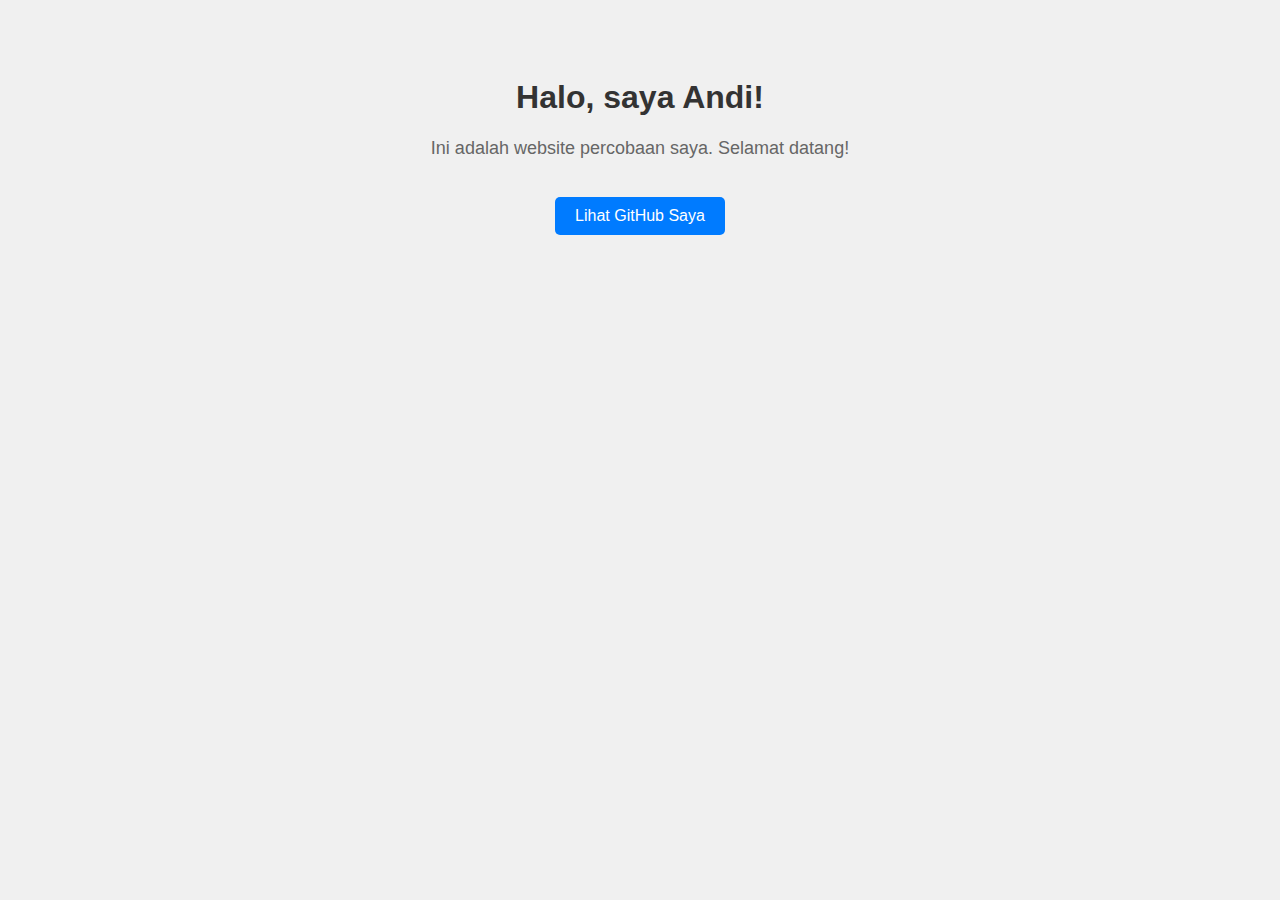
<file: index.html>
<!DOCTYPE html>
<html lang="id">
<head>
  <meta charset="UTF-8">
  <meta name="viewport" content="width=device-width, initial-scale=1.0">
  <title>Website Pribadi</title>
  <style>
    body {
      font-family: sans-serif;
      background-color: #f0f0f0;
      text-align: center;
      padding: 50px;
    }
    h1 {
      color: #333;
    }
    p {
      font-size: 18px;
      color: #666;
    }
    a {
      display: inline-block;
      margin-top: 20px;
      text-decoration: none;
      background-color: #007bff;
      color: white;
      padding: 10px 20px;
      border-radius: 5px;
    }
    a:hover {
      background-color: #0056b3;
    }
  </style>
</head>
<body>
  <h1>Halo, saya Andi!</h1>
  <p>Ini adalah website percobaan saya. Selamat datang!</p>
  <a href="https://github.com/andizhuu">Lihat GitHub Saya</a>
</body>
</html>
</file>
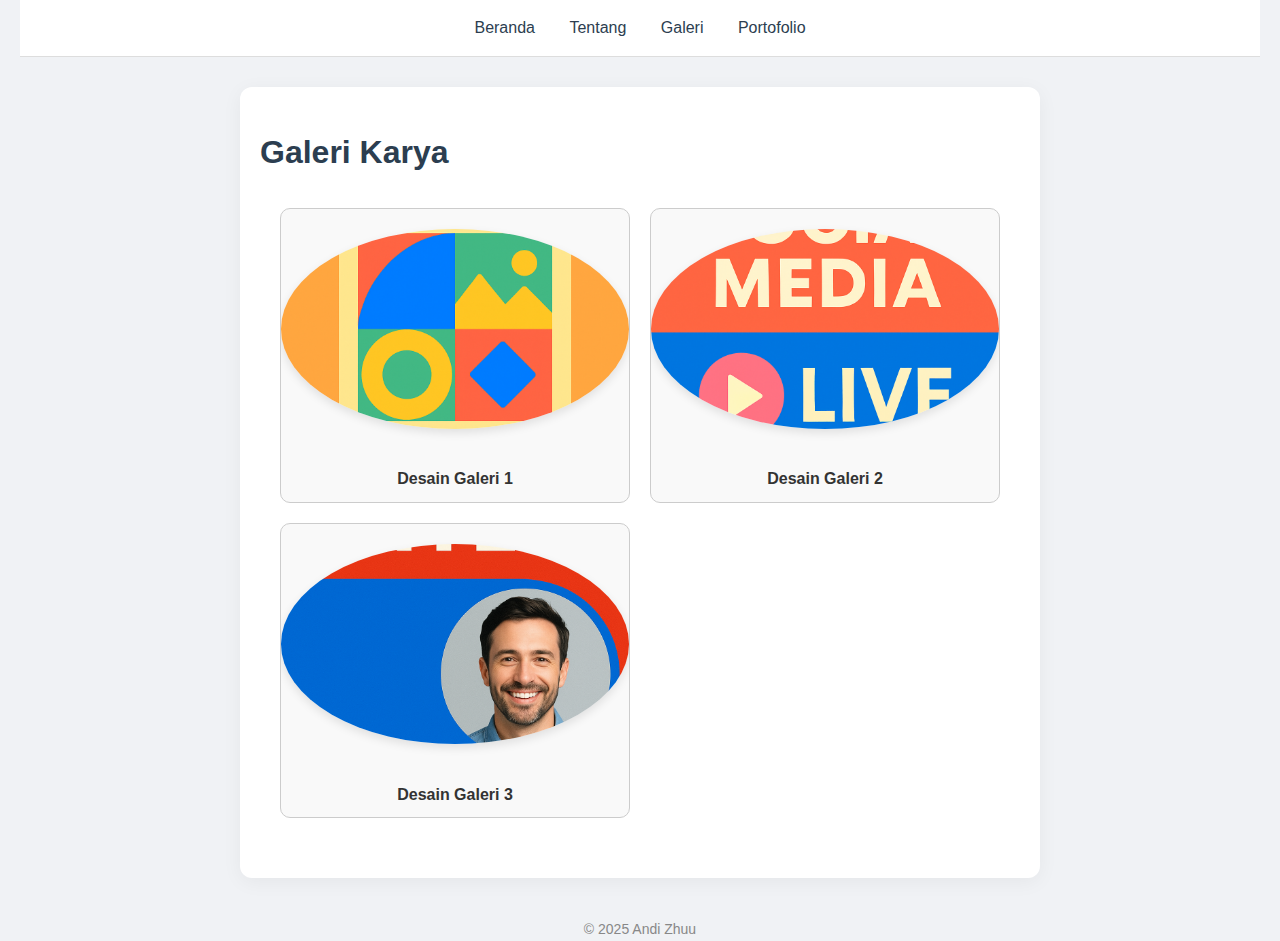
<file: galeri.html>
<!DOCTYPE html>
<html lang="id">
<head>
  <meta charset="UTF-8" />
  <meta name="viewport" content="width=device-width, initial-scale=1.0" />
  <title>Galeri</title>
  <link rel="stylesheet" href="style.css" />
  <style>
    .galeri-container {
      display: grid;
      grid-template-columns: repeat(auto-fit, minmax(250px, 1fr));
      gap: 20px;
      padding: 20px;
    }

    .galeri-item {
      border: 1px solid #ccc;
      border-radius: 10px;
      overflow: hidden;
      background: #f9f9f9;
      transition: transform 0.2s;
    }

    .galeri-item:hover {
      transform: scale(1.03);
    }

    .galeri-item img {
      width: 100%;
      height: 200px;
      object-fit: cover;
    }

    .galeri-caption {
      padding: 10px;
      text-align: center;
      font-weight: bold;
    }
  </style>
</head>
<body>
  <nav>
    <a href="index.html">Beranda</a>
    <a href="tentang.html">Tentang</a>
    <a href="galeri.html">Galeri</a>
    <a href="portofolio.html">Portofolio</a>
  </nav>

  <div class="container">
    <h1>Galeri Karya</h1>
    <div class="galeri-container">
      <div class="galeri-item">
        <a href="img/galeri1.jpg" target="_blank">
          <img src="img/galeri1.jpg" alt="Karya 1" />
        </a>
        <div class="galeri-caption">Desain Galeri 1</div>
      </div>
      <div class="galeri-item">
        <a href="img/galeri2.jpg" target="_blank">
          <img src="img/galeri2.jpg" alt="Karya 2" />
        </a>
        <div class="galeri-caption">Desain Galeri 2</div>
      </div>
      <div class="galeri-item">
        <a href="img/galeri3.jpg" target="_blank">
          <img src="img/galeri3.jpg" alt="Karya 3" />
        </a>
        <div class="galeri-caption">Desain Galeri 3</div>
      </div>
    </div>
  </div>

  <footer>
    &copy; 2025 Andi Zhuu
  </footer>
</body>
</html>
</file>
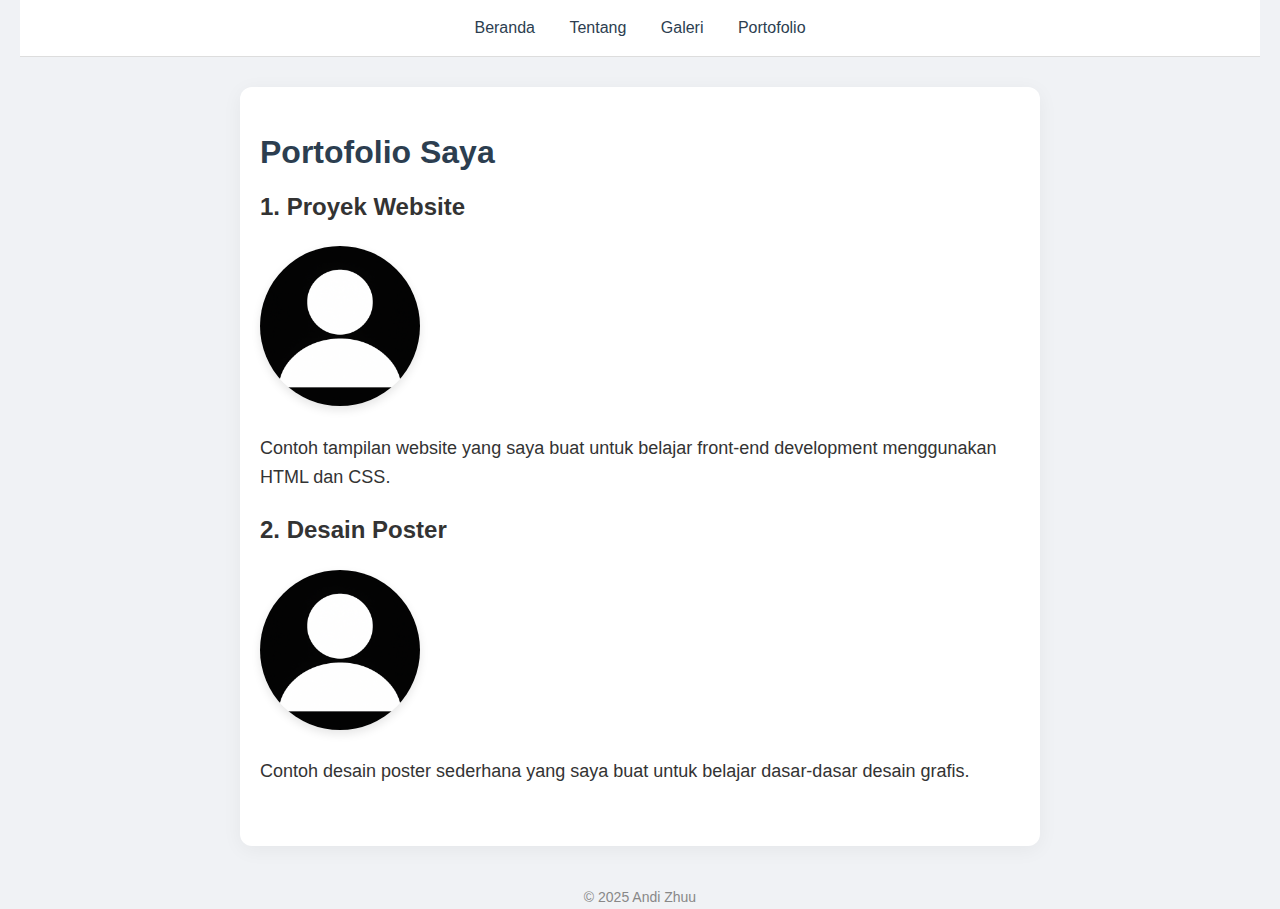
<file: portofolio.html>
<!DOCTYPE html>
<html lang="id">
<head>
  <meta charset="UTF-8" />
  <meta name="viewport" content="width=device-width, initial-scale=1.0" />
  <title>Portofolio</title>
  <link rel="stylesheet" href="style.css" />
</head>
<body>
  <nav>
    <a href="index.html">Beranda</a>
    <a href="tentang.html">Tentang</a>
    <a href="galeri.html">Galeri</a>
    <a href="portofolio.html" class="active">Portofolio</a>
  </nav>

  <div class="container">
    <h1>Portofolio Saya</h1>

    <h2>1. Proyek Website</h2>
    <img src="img/website1.jpg" alt="Contoh Website" width="300" />
    <p>Contoh tampilan website yang saya buat untuk belajar front-end development menggunakan HTML dan CSS.</p>

    <h2>2. Desain Poster</h2>
    <img src="img/desain1.jpg" alt="Desain Poster" width="300" />
    <p>Contoh desain poster sederhana yang saya buat untuk belajar dasar-dasar desain grafis.</p>
  </div>

  <footer>
    &copy; 2025 Andi Zhuu
  </footer>
</body>
</html>
</file>
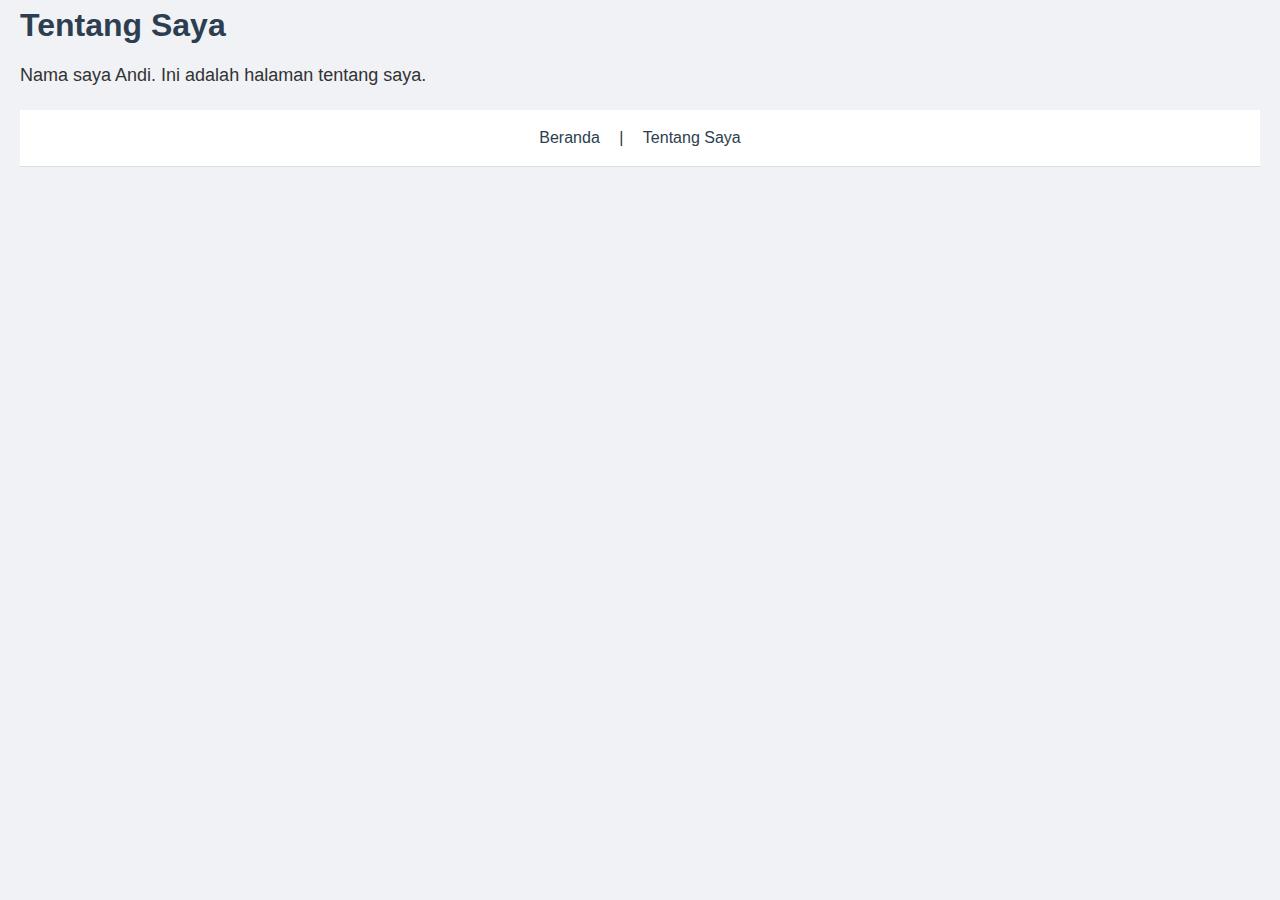
<file: tentang.html>
<!DOCTYPE html>
<html>
<head>
  <meta charset="UTF-8">
  <title>Tentang Saya</title>
   <link rel="stylesheet" href="style.css"/>
</head>
<body>
  <h1>Tentang Saya</h1>
  <p>Nama saya Andi. Ini adalah halaman tentang saya.</p>

  <!-- Navigasi -->
  <nav>
    <a href="index.html">Beranda</a> |
    <a href="tentang.html">Tentang Saya</a>
  </nav>
</body>
</html>
</file>
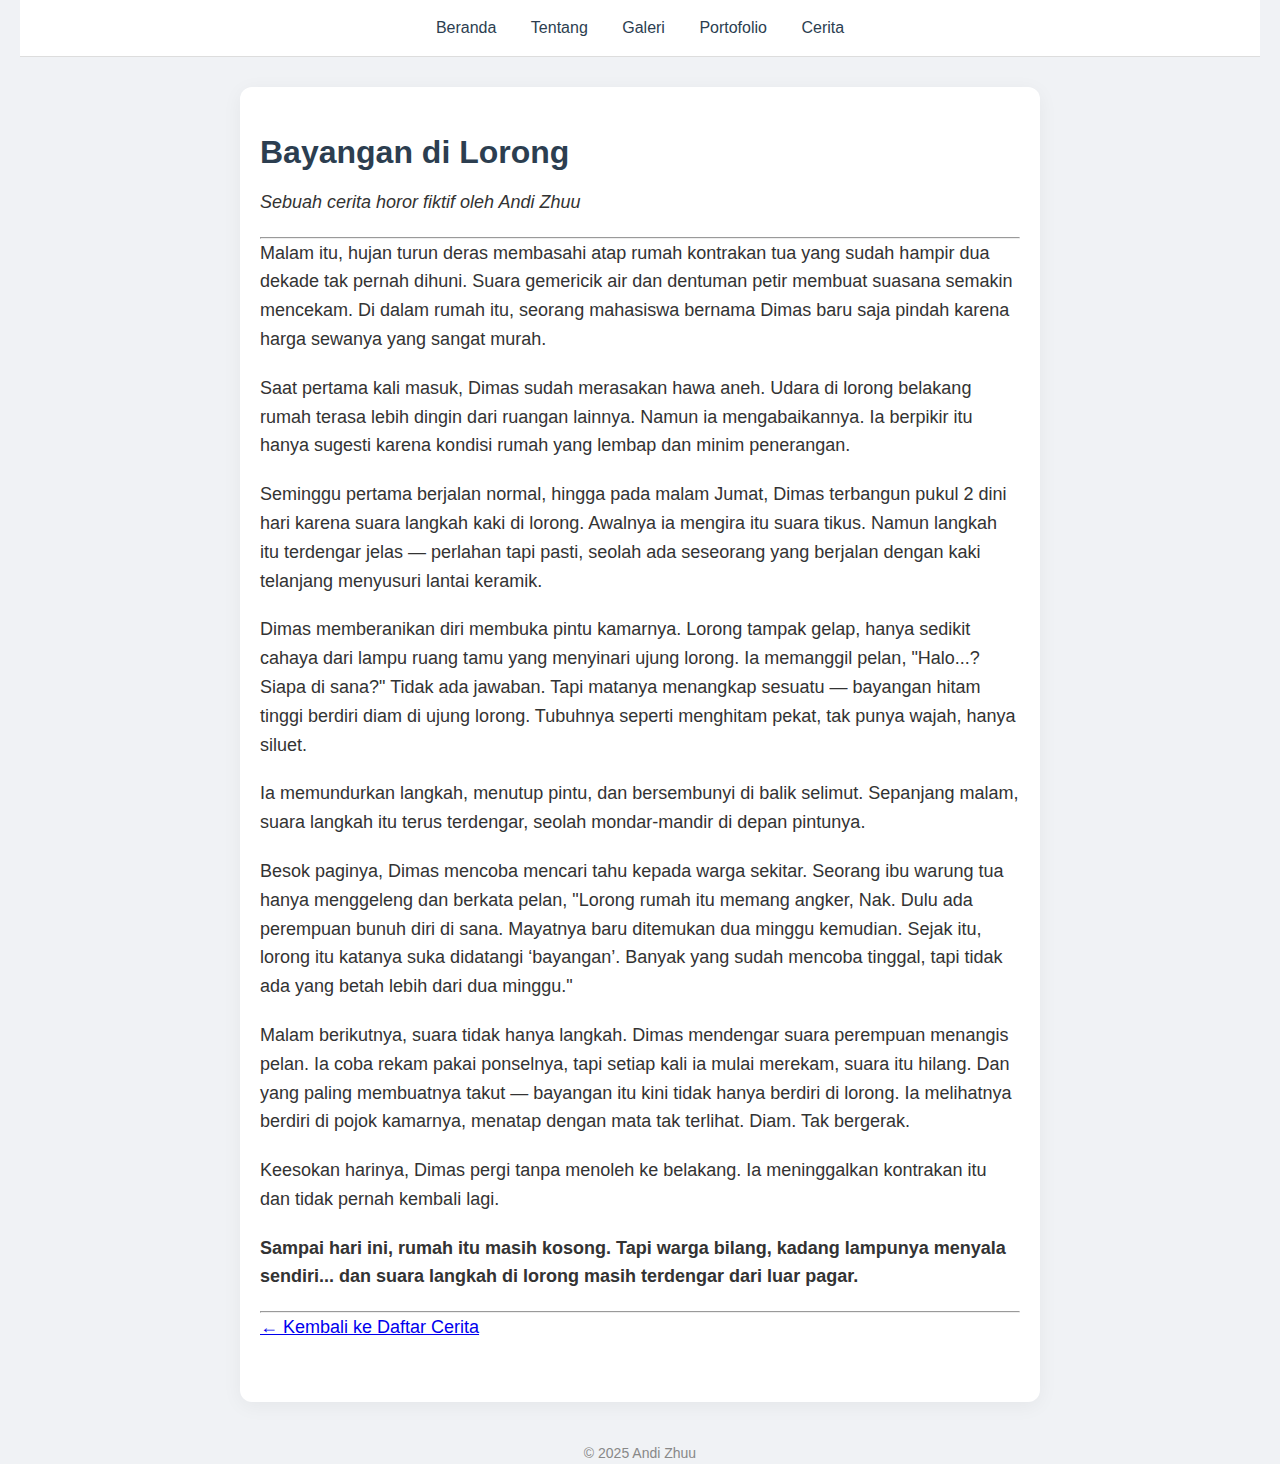
<file: cerita/bayangan-di-lorong.html>
<!DOCTYPE html>
<html lang="id">
<head>
  <meta charset="UTF-8">
  <meta name="viewport" content="width=device-width, initial-scale=1.0">
  <title>Bayangan di Lorong</title>
  <link rel="stylesheet" href="../style.css">
</head>
<body>
  <nav>
    <a href="../index.html">Beranda</a>
    <a href="../tentang.html">Tentang</a>
    <a href="../galeri.html">Galeri</a>
    <a href="../portofolio.html">Portofolio</a>
    <a href="../cerita.html">Cerita</a>
  </nav>

  <div class="container">
    <h1>Bayangan di Lorong</h1>
    <p><em>Sebuah cerita horor fiktif oleh Andi Zhuu</em></p>
    <hr>

    <p>
      Malam itu, hujan turun deras membasahi atap rumah kontrakan tua yang sudah hampir dua dekade tak pernah dihuni. Suara gemericik air dan dentuman petir membuat suasana semakin mencekam. Di dalam rumah itu, seorang mahasiswa bernama Dimas baru saja pindah karena harga sewanya yang sangat murah.
    </p>

    <p>
      Saat pertama kali masuk, Dimas sudah merasakan hawa aneh. Udara di lorong belakang rumah terasa lebih dingin dari ruangan lainnya. Namun ia mengabaikannya. Ia berpikir itu hanya sugesti karena kondisi rumah yang lembap dan minim penerangan.
    </p>

    <p>
      Seminggu pertama berjalan normal, hingga pada malam Jumat, Dimas terbangun pukul 2 dini hari karena suara langkah kaki di lorong. Awalnya ia mengira itu suara tikus. Namun langkah itu terdengar jelas — perlahan tapi pasti, seolah ada seseorang yang berjalan dengan kaki telanjang menyusuri lantai keramik.
    </p>

    <p>
      Dimas memberanikan diri membuka pintu kamarnya. Lorong tampak gelap, hanya sedikit cahaya dari lampu ruang tamu yang menyinari ujung lorong. Ia memanggil pelan, "Halo...? Siapa di sana?" Tidak ada jawaban. Tapi matanya menangkap sesuatu — bayangan hitam tinggi berdiri diam di ujung lorong. Tubuhnya seperti menghitam pekat, tak punya wajah, hanya siluet.
    </p>

    <p>
      Ia memundurkan langkah, menutup pintu, dan bersembunyi di balik selimut. Sepanjang malam, suara langkah itu terus terdengar, seolah mondar-mandir di depan pintunya.
    </p>

    <p>
      Besok paginya, Dimas mencoba mencari tahu kepada warga sekitar. Seorang ibu warung tua hanya menggeleng dan berkata pelan, "Lorong rumah itu memang angker, Nak. Dulu ada perempuan bunuh diri di sana. Mayatnya baru ditemukan dua minggu kemudian. Sejak itu, lorong itu katanya suka didatangi ‘bayangan’. Banyak yang sudah mencoba tinggal, tapi tidak ada yang betah lebih dari dua minggu."
    </p>

    <p>
      Malam berikutnya, suara tidak hanya langkah. Dimas mendengar suara perempuan menangis pelan. Ia coba rekam pakai ponselnya, tapi setiap kali ia mulai merekam, suara itu hilang. Dan yang paling membuatnya takut — bayangan itu kini tidak hanya berdiri di lorong. Ia melihatnya berdiri di pojok kamarnya, menatap dengan mata tak terlihat. Diam. Tak bergerak.
    </p>

    <p>
      Keesokan harinya, Dimas pergi tanpa menoleh ke belakang. Ia meninggalkan kontrakan itu dan tidak pernah kembali lagi.
    </p>

    <p><strong>Sampai hari ini, rumah itu masih kosong. Tapi warga bilang, kadang lampunya menyala sendiri... dan suara langkah di lorong masih terdengar dari luar pagar.</strong></p>

    <hr>
    <p><a href="../cerita.html">← Kembali ke Daftar Cerita</a></p>
  </div>

  <footer>
    &copy; 2025 Andi Zhuu
  </footer>
</body>
</html>
</file>
<file: style.css>
/* Reset dan font */
* {
  margin: 0;
  padding: 0;
  box-sizing: border-box;
}
body {
  font-family: 'Segoe UI', sans-serif;
  background-color: #f0f2f5;
  color: #333;
  line-height: 1.6;
  padding: 0 20px;
}

/* Container */
.container {
  max-width: 800px;
  margin: auto;
  padding: 40px 20px;
  background-color: #fff;
  border-radius: 12px;
  box-shadow: 0 4px 20px rgba(0,0,0,0.05);
}

/* Heading dan paragraf */
h1 {
  font-size: 32px;
  color: #2c3e50;
  margin-bottom: 10px;
}
p {
  font-size: 18px;
  margin-bottom: 20px;
}

/* Navigasi */
nav {
  background-color: #ffffff;
  border-bottom: 1px solid #ddd;
  padding: 15px 0;
  margin-bottom: 30px;
  text-align: center;
}
nav a {
  color: #2c3e50;
  text-decoration: none;
  margin: 0 15px;
  font-weight: 500;
  transition: color 0.3s;
}
nav a:hover {
  color: #3498db;
}

/* Gambar profil */
img {
  width: 160px;
  height: 160px;
  object-fit: cover;
  border-radius: 50%;
  margin: 20px 0;
  box-shadow: 0 4px 10px rgba(0, 0, 0, 0.1);
}

/* Footer */
footer {
  text-align: center;
  font-size: 14px;
  color: #888;
  margin-top: 40px;
}

/* Responsive */
@media (max-width: 600px) {
  body {
    padding: 10px;
  }
  .container {
    padding: 20px 10px;
  }
  h1 {
    font-size: 24px;
  }
  img {
    width: 120px;
    height: 120px;
  }
  nav a {
    display: block;
    margin: 10px 0;
  }
}
</file>
